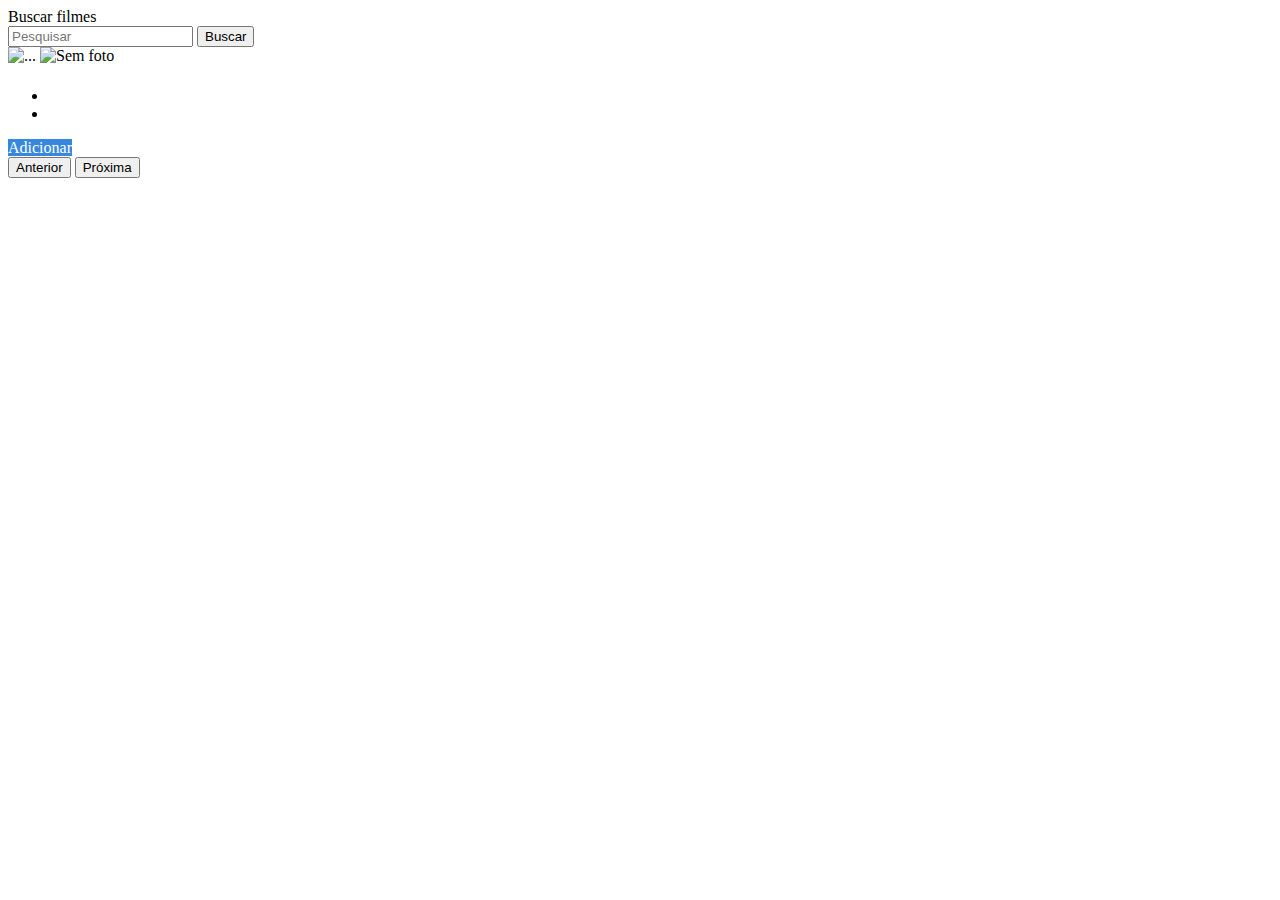
<file: target/classes/templates/filme/buscarFilmes.html>
<!DOCTYPE html SYSTEM "http://www.thymeleaf.org/dtd/xhtml1-strict-thymeleaf-4.dtd">

<html xmlns:th="http://www.thymeleaf.org">

<head>
    <meta charset="UTF-8">
    <link rel="stylesheet" th:href="@{/css/main.css}">
    <script type="text/javascript" th:src="@{/js/js.js}"></script>
    <link href="https://cdn.jsdelivr.net/npm/bootstrap@5.3.2/dist/css/bootstrap.min.css" rel="stylesheet" integrity="sha384-T3c6CoIi6uLrA9TneNEoa7RxnatzjcDSCmG1MXxSR1GAsXEV/Dwwykc2MPK8M2HN" crossorigin="anonymous">

    <title>Buscar filmes</title>
</head>

<header>
    <nav class="navbar navbar-dark bg-primary">
        <a class="nav-name navbar-brand" >Buscar filmes</a>
        <form action="/filmes" class="nav-busca">
            <input class="form-control mb-1" name="titulo" type="text" placeholder="Pesquisar">
            <button type="submit" class="buscar-button filme-button">Buscar</button>
        </form>
    </nav>
</header>

<body>

    <section>
        <div class="filme-list" >
            <div class="filme-list-card" th:each="filme : ${movies.subList(0, 8)}">
                <img disabled readonly th:if="${filme.poster != null || filme.poster != 'N/A'}" th:src="${filme.poster}" class=" filme-img" alt="...">
                <img disabled readonly th:if="${filme.poster == null || filme.poster.equals('N/A')}" th:src="@{/img-padrao/padrao.png}" class=" filme-img" alt="Sem foto">
                <div class="">
                    <h5 disabled readonly class="filme-name" th:if="${filme.getTitulo()}" th:text="${filme.getTitulo()}"></h5>
                    <p disabled readonly class="filme-desc" th:if="${filme.descricao}" th:text="${filme.getDescricao()}"></p></div>
                <ul class="list-group list-group-flush">
                    <li class="list-group-item" th:text="'Direitor: '+${filme.getNomeDiretor()}" disabled readonly></li>
                    <li class="list-group-item filme-data" th:text="'Lançado em: '+${filme.getAno()}" disabled readonly></li>
                </ul>
                <div class="card-body">
                    <a th:href="@{/adicionar/{titulo}(titulo=${filme.getImdbID()})}" class="card-link filme-button btn btn-primary" style="color: white; background-color: #3688de">Adicionar</a>
                </div>
            </div>
        </div>
    </section>



    <footer th:if="${movies != null}">
            <button onclick="backPage()" class="filme-button" style="align-content: center">Anterior</button>
            <button onclick="nextPage()" class="filme-button">Próxima</button>
    </footer>



</body>
</html>
</file>
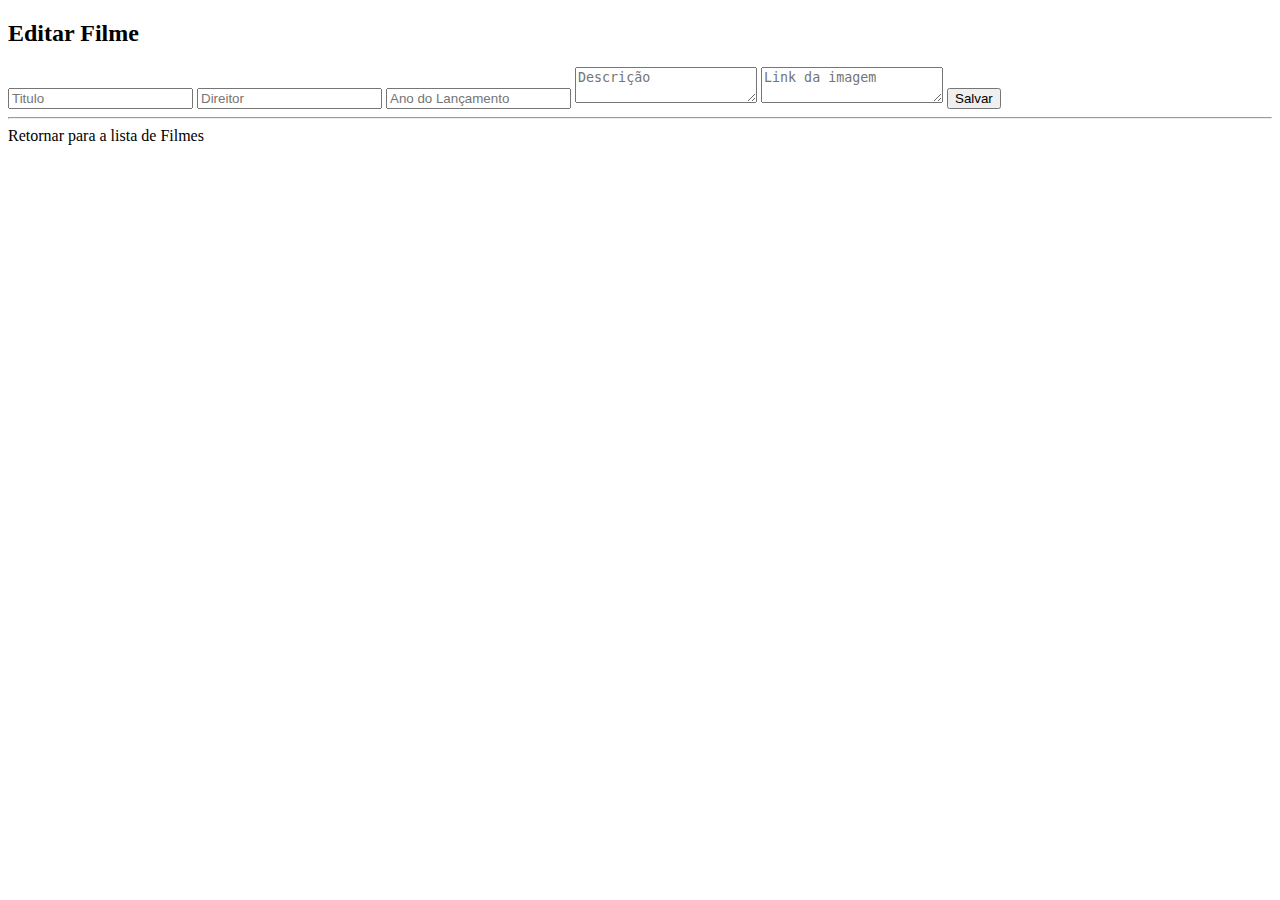
<file: target/classes/templates/filme/editarFilme.html>
<!DOCTYPE html SYSTEM "http://www.thymeleaf.org/dtd/xhtml1-strict-thymeleaf-4.dtd">

<html xmlns:th="http://www.thymeleaf.org">

<head>
    <link rel="stylesheet" th:href="@{/css/form.css}">
    <link href="https://cdn.jsdelivr.net/npm/bootstrap@5.3.2/dist/css/bootstrap.min.css" rel="stylesheet" integrity="sha384-T3c6CoIi6uLrA9TneNEoa7RxnatzjcDSCmG1MXxSR1GAsXEV/Dwwykc2MPK8M2HN" crossorigin="anonymous">

    <title>Editar Filme</title>
</head>
<body>
	<div class="container my-2">
		<h2>Editar Filme</h2>
		<form th:action="@{/editar/{id}(id=${filme.id})}" method="POST">
			
      		<input type="text" name="titulo" th:value="${filme.getTitulo()}" placeholder="Titulo" class="form-control mb-4 col-4" />
      		<input type="text" name="nomeDireito" th:value="${filme.getNomeDiretor()}" placeholder="Direitor" class="form-control mb-4 col-4" />
      		<input type="text" name="ano" th:value="${filme.getAno()}" placeholder="Ano do Lançamento" class="form-control mb-4 col-4" />
			
			
			<textarea type="text" name="descricao" th:text="${filme.descricao}" placeholder="Descrição"  class="form-textarea form-control mb-4 col-4"></textarea>
			<textarea type="text" name="poster" th:text="${filme.getPoster()}" placeholder="Link da imagem" class="form-textarea form-control mb-4 col-4"></textarea>

			<button type="submit" class="btn btn-info col-2">Salvar</button>
		</form>
		<hr>
		<a th:href="@{/}">Retornar para a lista de Filmes</a>
	</div>
</body>
</html>
</file>
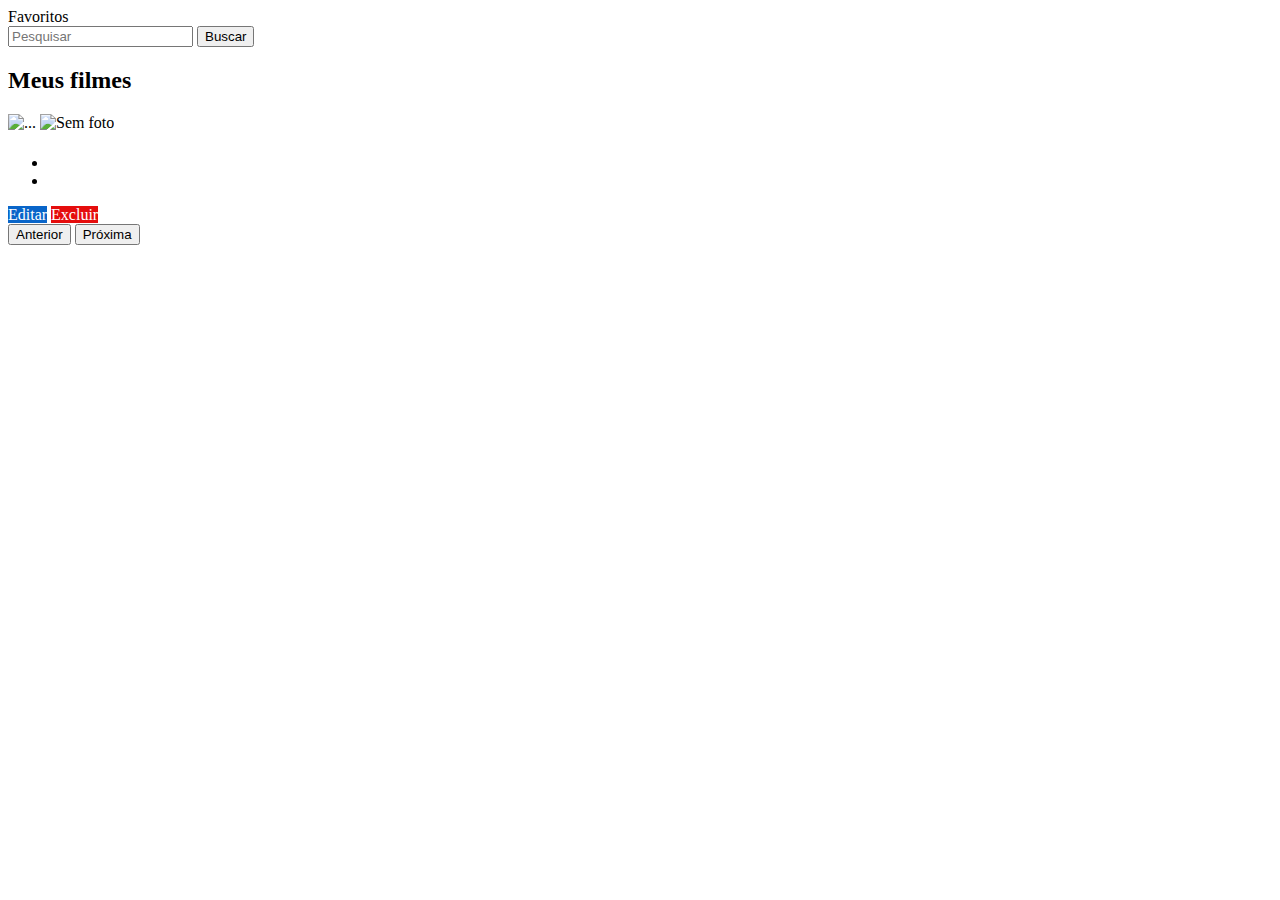
<file: target/classes/templates/filme/Favoritos.html>
<!DOCTYPE html SYSTEM "http://www.thymeleaf.org/dtd/xhtml1-strict-thymeleaf-4.dtd">

<html xmlns:th="http://www.thymeleaf.org">

<head>
    <meta charset="UTF-8">
    <link rel="stylesheet" th:href="@{/css/main.css}">
    <script type="text/javascript" th:src="@{/js/js.js}"></script>
    <link href="https://cdn.jsdelivr.net/npm/bootstrap@5.3.2/dist/css/bootstrap.min.css" rel="stylesheet" integrity="sha384-T3c6CoIi6uLrA9TneNEoa7RxnatzjcDSCmG1MXxSR1GAsXEV/Dwwykc2MPK8M2HN" crossorigin="anonymous">

    <title>Meus favoritos</title>
</head>

<header>
    <nav class="navbar navbar-dark bg-primary">
        <a class="nav-name navbar-brand" >Favoritos</a>
        <form action="/filmes" class="nav-busca">
            <input class="form-control mb-1" name="titulo" type="text" placeholder="Pesquisar">
            <button type="submit" class="buscar-button filme-button">Buscar</button>
        </form>
    </nav>
</header>

<body>
<h2>Meus filmes</h2>
    <section>
        <div class="filme-list">
            <div class="filme-list-card" th:each="filme : ${movie}">
                <img disabled readonly th:if="${filme.poster != null || filme.poster != 'N/A'}" th:src="${filme.poster}" class=" filme-img" alt="...">
                <img disabled readonly th:if="${filme.poster == null || filme.poster.equals('N/A')}" th:src="@{/img-padrao/padrao.png}" class=" filme-img" alt="Sem foto">
                <div class="">
                    <h5 disabled readonly class="filme-name" th:text="${filme.getTitulo()}"></h5>
                    <p disabled readonly class="filme-desc" th:if="${filme.descricao}" th:text="${filme.getDescricao()}"></p>
                </div>
                <ul class="list-group list-group-flush">
                    <li class="list-group-item" th:text="'Direitor: '+${filme.getNomeDiretor()}" disabled readonly></li>
                    <li class="list-group-item filme-data" th:text="'Lançado em: '+${filme.getAno()}" disabled readonly></li>
                </ul>
                <div class="card-body">
                    <a th:href="@{/editar/{id}(id=${filme.id})}" class="card-link filme-button btn btn-primary" style="color: white; background-color: #0965c9">Editar</a>
                    <a th:href="@{/excluir/{id}(id=${filme.id})}" class="card-link filme-button btn btn-primary" style="color: white; background-color: #e50d0d">Excluir</a>
                </div>
            </div>
        </div>
    </section>

    <footer>
        <button onclick="backPageFavo()" class="filme-button" style="align-content: center">Anterior</button>
        <button onclick="nextPageFavo()" class="filme-button">Próxima</button>
    </footer>

</body>
</html>
</file>
